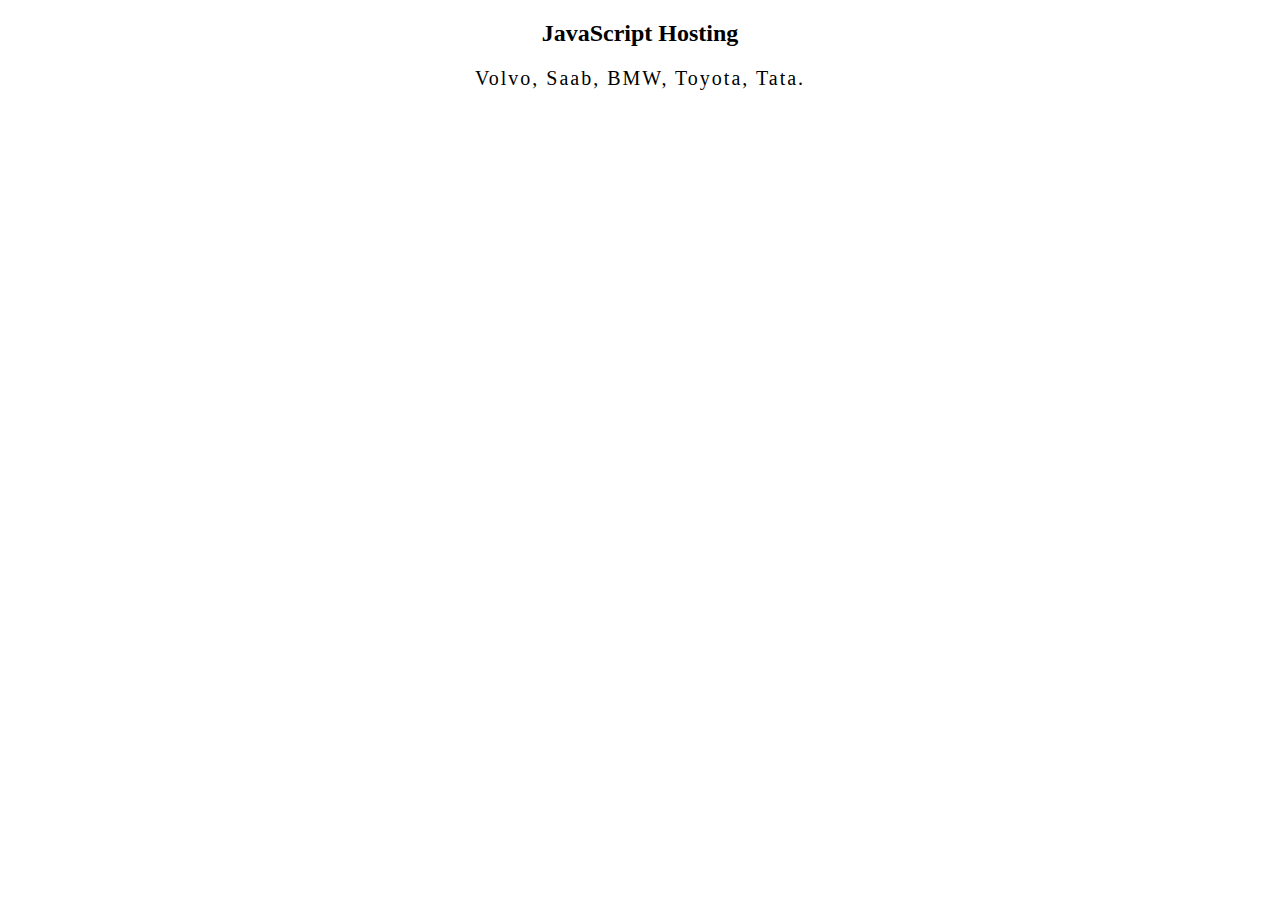
<file: index.html>
<!DOCTYPE html>
<html lang="en">
<head>
    <meta charset="UTF-8">
    <meta name="viewport" content="width=device-width, initial-scale=1.0">
    <title>JavaScript</title>
    <!-- Local CSS -->
     <link rel="stylesheet" href="styles/styles.css">

     <!-- Styles -->
     <style>
        h2{
        text-align: center;
        }

        #demo {
        text-align: center;
        font-size: 20px; /* Optional: Adjust font size */
        letter-spacing: 2px;
        }

     </style>

</head>
<body>
    
    <h2>JavaScript Hosting</h2>

    <p id="demo"></p>

    <script>
        // Create an Array
        const carName = ["Volvo", ' Saab', ' BMW'];

        // Add an element
        carName.push(' Toyota', ' Tata.');

        // Display the Array
        document.getElementById("demo").innerHTML = carName;

    </script>

</body>
</html>
</file>
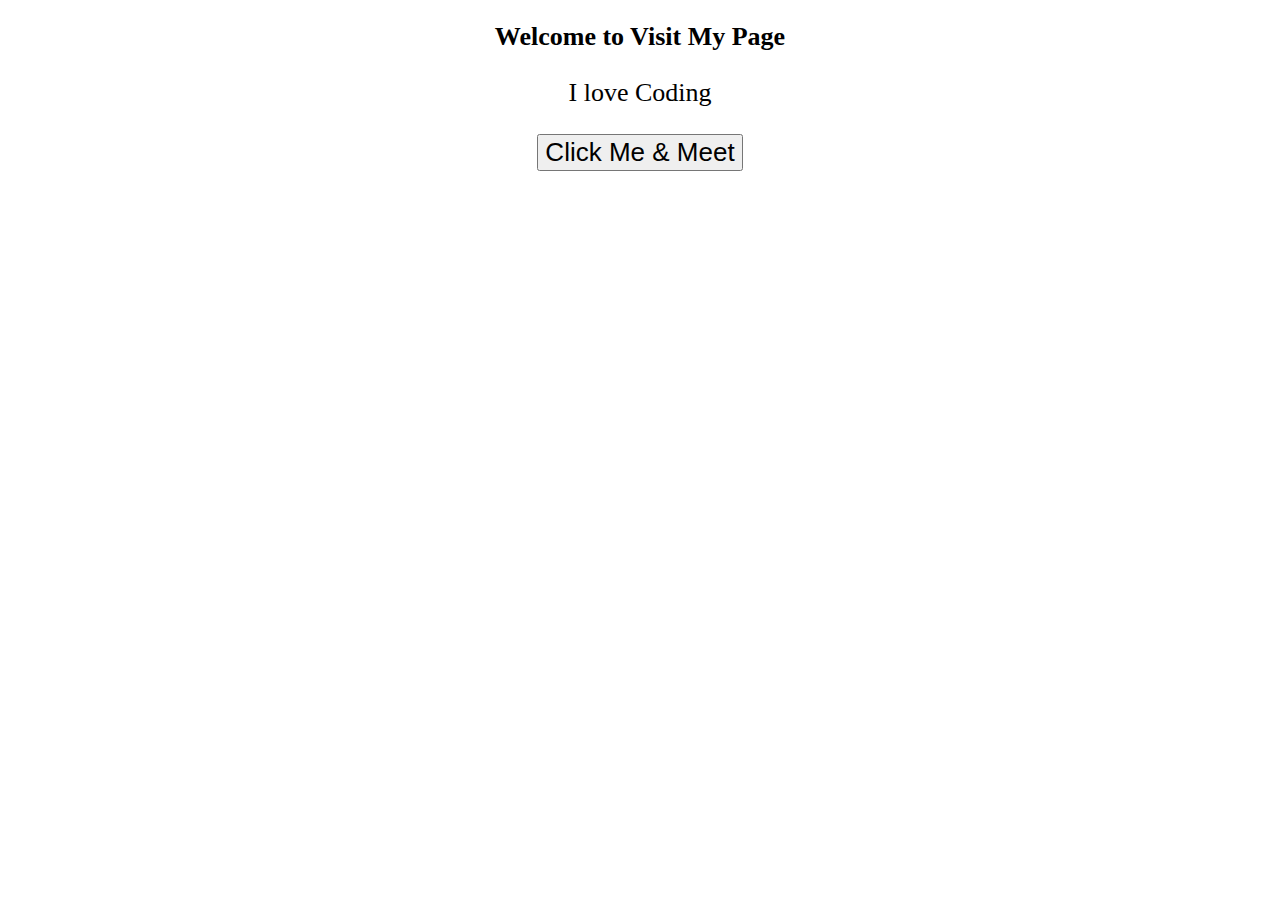
<file: alert-JS.html>
<!DOCTYPE html>
<html lang="en">
<head>
    <meta charset="UTF-8">
    <meta name="viewport" content="width=device-width, initial-scale=1.0">
    <title>Alert</title>

    <!-- styles -->
     <style>
        h2, p{
            text-align: center;
            font-size: 26px;
        }

        #button{
            font-size: 26px;  
            display: grid; 
            place-items: center;
        }

        button{
            font-size: 26px;  
        }
        
     </style>

</head>
<body>
    
    <h2>Welcome to Visit My Page</h2>
    <p>I love Coding</p>

    <div id="button" >
        <button onclick="window.alert('I am Inside Click Me & Meet')">Click Me & Meet </button>
    </div>

    <script>
        alert("welcome to visit my page");
    </script>

    </div>

</body>
</html>
</file>
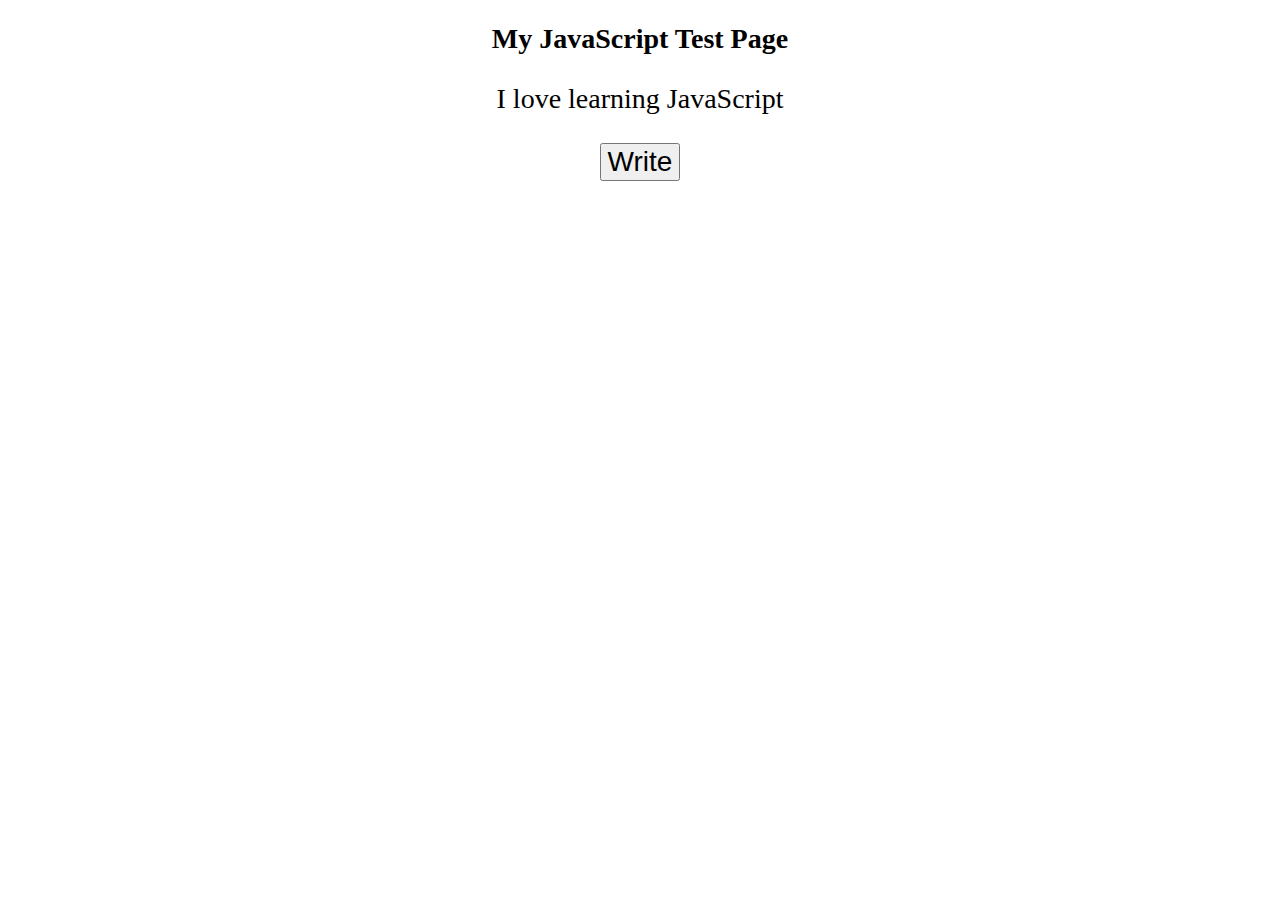
<file: docum-write.html>
<!DOCTYPE html>
<html lang="en">
<head>
    <meta charset="UTF-8">
    <meta name="viewport" content="width=device-width, initial-scale=1.0">
    <title>Document Write </title>

    <!-- Styles -->
    <style>
        h2{
            text-align: center;
            font-size: 28px;
        }

        #demo{
            text-align: center;
            font-size: 28px;
        }

        .container{
            text-align: center;
            font-size: 30px;
            /* height: 50vh; */
        }

        button{
            font-size: 28px;
            text-align: center;
        }

    </style>

</head>
<body>

    <h2>My JavaScript Test Page</h2>

    <p id="demo">I love learning JavaScript</p>

    <div class="container">
        <button onclick = 'document.write (" Hello World, Welcome");'>  Write </button>
    </div>
   
</body>
</html>
</file>
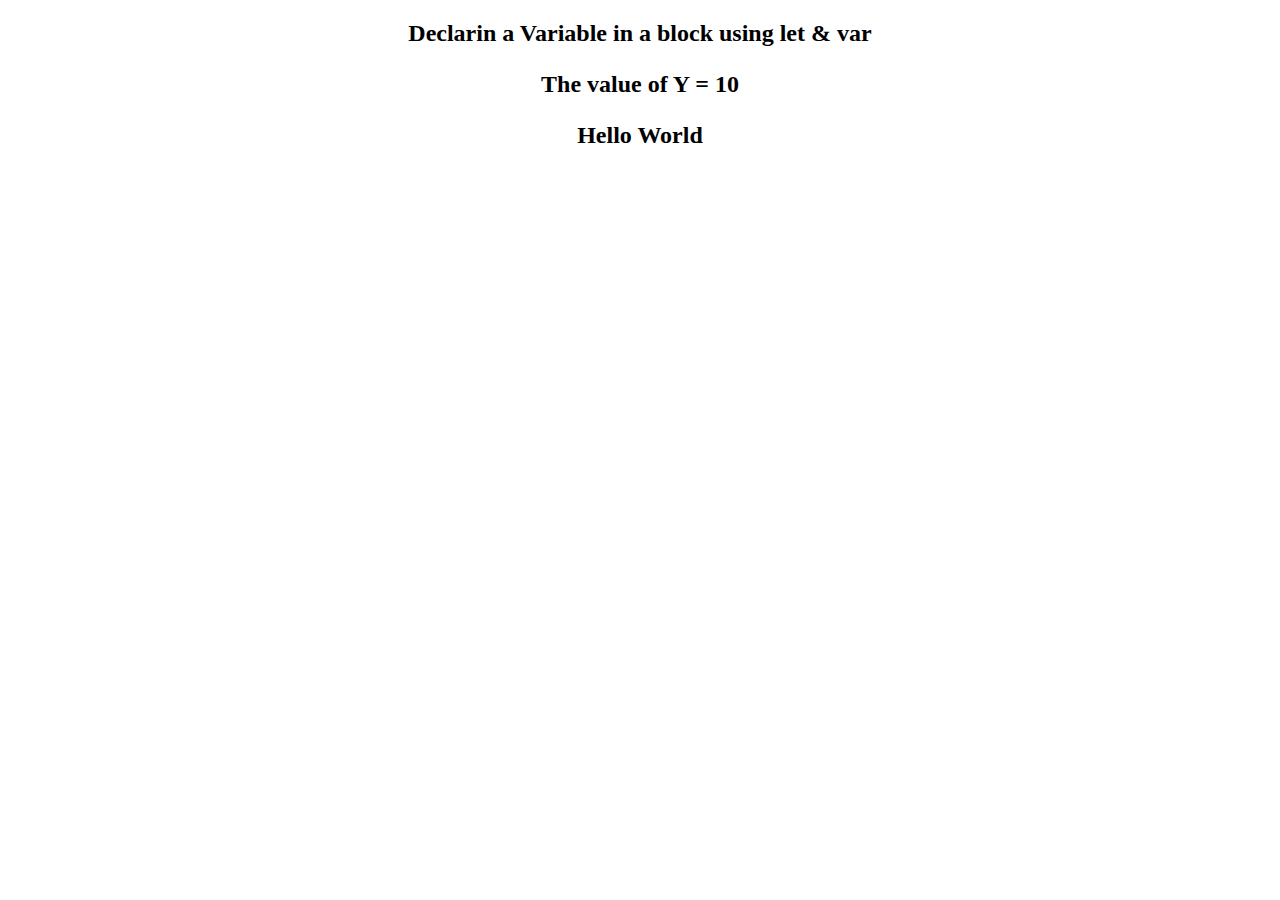
<file: index-1.html>
<!DOCTYPE html>
<html lang="en">
<head>
    <meta charset="UTF-8">
    <meta name="viewport" content="width=device-width, initial-scale=1.0">
    <title>JS Let & Var</title>

    <!-- style -->
     <style>
        .let-var{
            text-align: center;
        }

        #demo{
            text-align: center;
            font-size: 24px;
            font-weight: bold;
        }

        #demo1{
            text-align: center;
            font-size: 24px;
            font-weight: bold;
        }
     </style>
</head>
<body>
    
    <h2 class="let-var">Declarin a Variable in a block using let &amp; var</h2>
    
    <!-- demo -->
     <p id="demo"></p>
     <p id="demo1"></p>
    
     <!-- X -->
    <script>    
    let x = 5;
    let y = 10;
    //  Display the value
    document.getElementById('demo').innerHTML = 'The value of Y = ' + y;
    /* multi line comment */
    document.getElementById('demo1').innerHTML = 'Hello World';
    </script>

</body>
</html>
</file>
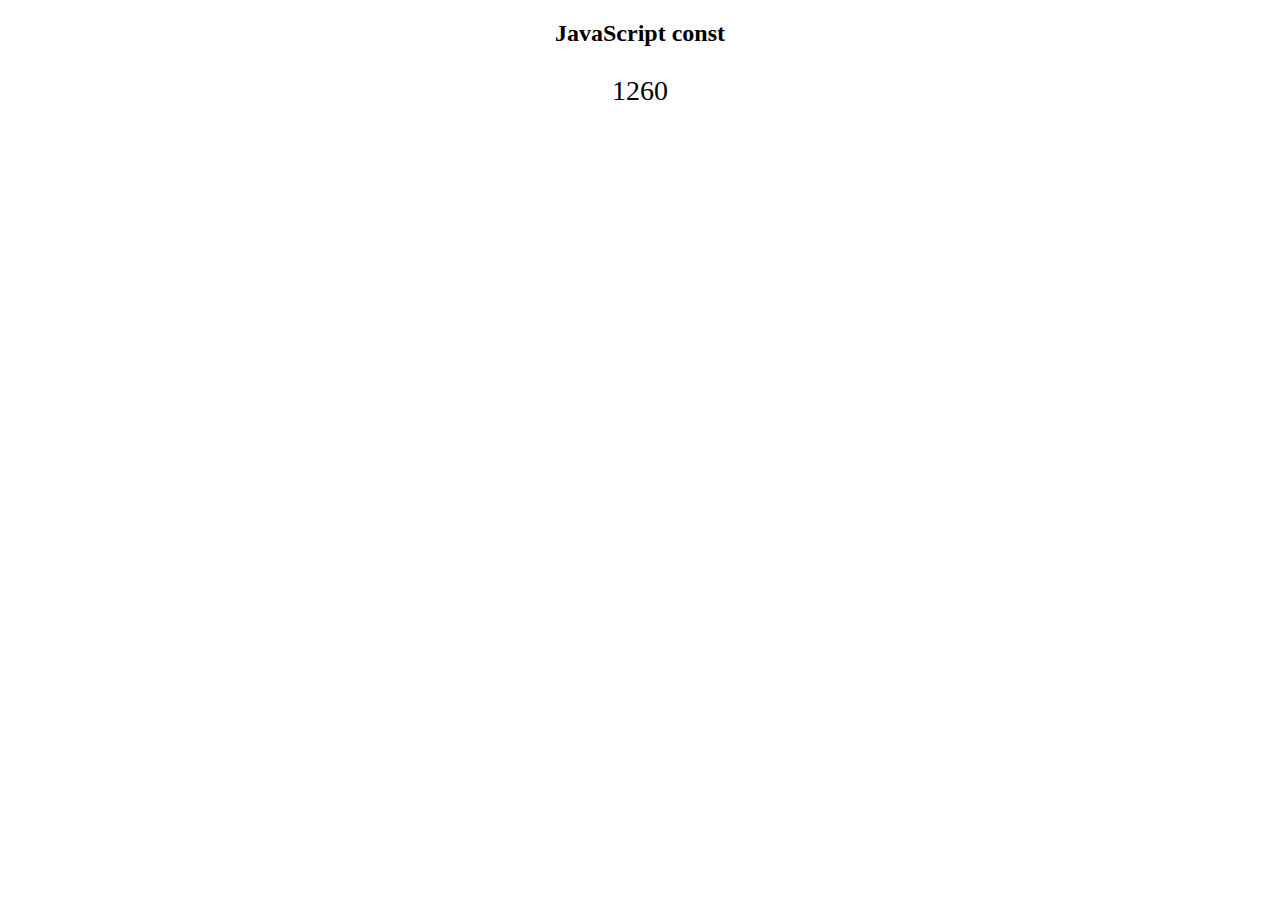
<file: index-2.html>
<!DOCTYPE html>
<html lang="en">
<head>
    <meta charset="UTF-8">
    <meta name="viewport" content="width=device-width, initial-scale=1.0">
    <title>JS const</title>
    <!-- Style -->
     <style>
        h2{
            text-align: center;
        }

        #demo{
            text-align: center;
            font-size: 28px;
        }
     </style>
     
</head>
<body>
    
    <h2>JavaScript const</h2>

    <p id="demo"></p>

    <script>
        // Create an Array
        const x = 42;
        const y = 30;

        // Display the Array
        document.getElementById("demo").innerHTML = x * y;
    </script>


</body>
</html>
</file>
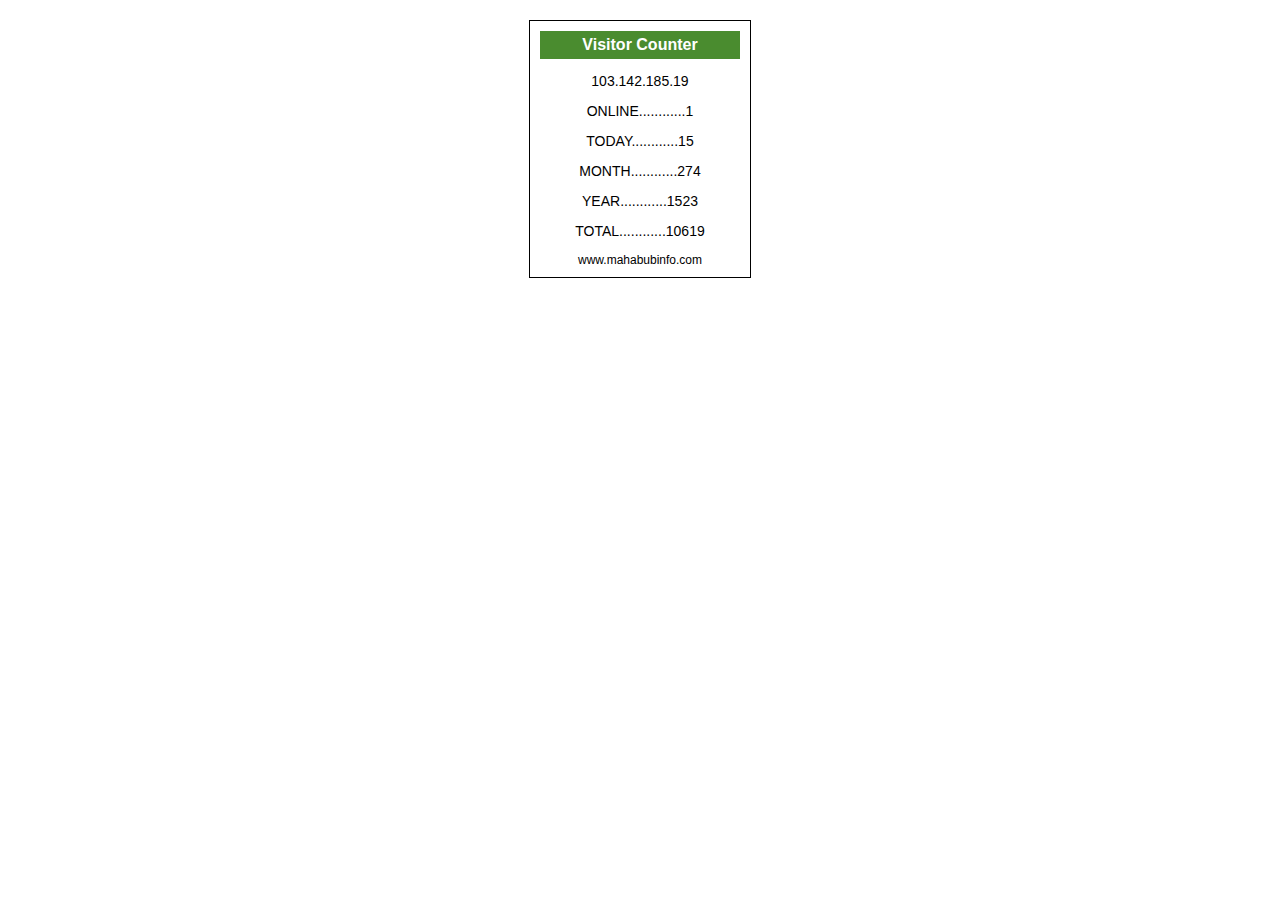
<file: Live-Counter.html>
<!-- visit counter code HTML, CSS -->
<!DOCTYPE html>
<html lang="en">
<head>
    <meta charset="UTF-8">
    <meta name="viewport" content="width=device-width, initial-scale=1.0">
    <title>Visitor Counter</title>
    <style>
        body {
            font-family: Arial, sans-serif;
        }
        
        .counter-container {
            width: 200px;
            border: 1px solid black;
            padding: 10px;
            text-align: center;
            margin: 20px auto;
        }

        .header {
            background-color: #4a8c2f;
            color: white;
            font-weight: bold;
            padding: 5px;
            text-align: center;
        }

        .counter-content {
            font-size: 14px;
            margin-top: 10px;
        }

        .footer, a {
            font-size: 12px;
            margin-top: 5px;
            text-decoration: none;
            color: black;
        }
    </style>
</head>
<body>

    <div class="counter-container">
        <div class="header">Visitor Counter</div>
        <div class="counter-content">
            <p id="ip-address">103.142.185.19</p>
            <p>ONLINE............<span id="online">1</span></p>
            <p>TODAY............<span id="today">15</span></p>
            <p>MONTH............<span id="month">274</span></p>
            <p>YEAR............<span id="year">1523</span></p>
            <p>TOTAL............<span id="total">10619</span></p>
        </div>

        <div class="footer"> <a href="https://www.mahabubinfo.com" target="_blank">www.mahabubinfo.com</a></div>
        
    </div>

</body>
</html>
</file>
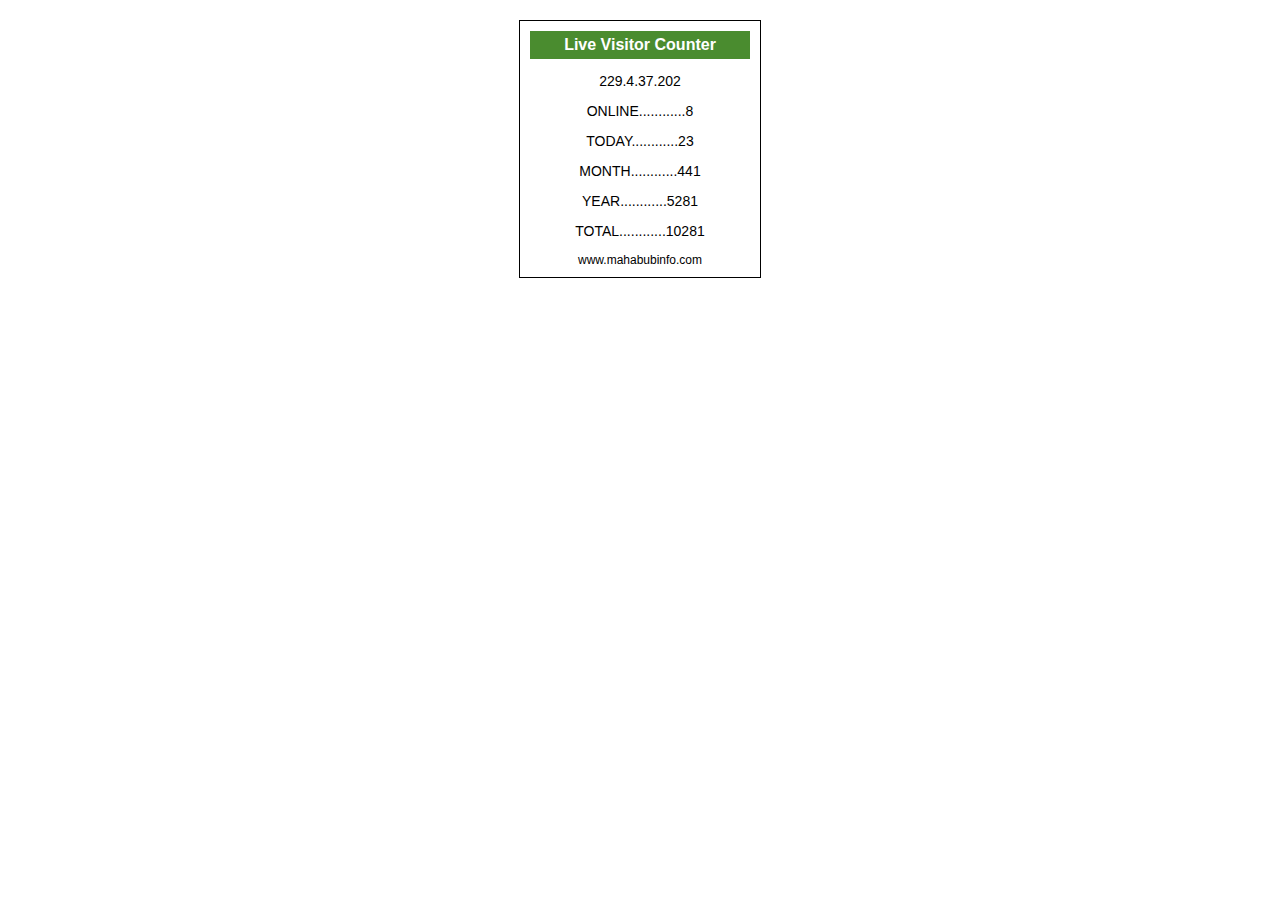
<file: Live-Visitor-Counter.html>
<!-- visit counter code HTML, CSS, JavaScript -->
<!DOCTYPE html>
<html lang="en">
<head>
    <meta charset="UTF-8">
    <meta name="viewport" content="width=device-width, initial-scale=1.0">
    <title>Live Visitor Counter</title>
    <style>
        body {
            font-family: Arial, sans-serif;
        }

        .counter-container {
            width: 220px;
            border: 1px solid black;
            padding: 10px;
            text-align: center;
            margin: 20px auto;
        }

        .header {
            background-color: #4a8c2f;
            color: white;
            font-weight: bold;
            padding: 5px;
            text-align: center;
        }

        .counter-content {
            font-size: 14px;
            margin-top: 10px;
        }

        .footer, a {
            font-size: 12px;
            margin-top: 5px;
            text-decoration: none;
            color: black;
        }
    </style>
</head>
<body>

    <div class="counter-container">
        <div class="header">Live Visitor Counter</div>
        <div class="counter-content">
            <p id="ip-address">Loading...</p>
            <p>ONLINE............<span id="online">0</span></p>
            <p>TODAY............<span id="today">0</span></p>
            <p>MONTH............<span id="month">0</span></p>
            <p>YEAR............<span id="year">0</span></p>
            <p>TOTAL............<span id="total">0</span></p>
        </div>
        <div class="footer"> <a href="https://www.mahabubinfo.com" target="_blank">www.mahabubinfo.com</a></div>
    </div>

    <script>
        // Simulate a random IP address
        function generateIP() {
            return `${Math.floor(Math.random() * 256)}.${Math.floor(Math.random() * 256)}.${Math.floor(Math.random() * 256)}.${Math.floor(Math.random() * 256)}`;
        }

        // Update the visitor stats dynamically
        function updateCounter() {
            let onlineUsers = Math.floor(Math.random() * 10) + 1; // Simulate 1-10 users online
            let todayVisitors = parseInt(localStorage.getItem("todayVisitors")) || Math.floor(Math.random() * 100);
            let monthVisitors = parseInt(localStorage.getItem("monthVisitors")) || todayVisitors * 20;
            let yearVisitors = parseInt(localStorage.getItem("yearVisitors")) || monthVisitors * 12;
            let totalVisitors = parseInt(localStorage.getItem("totalVisitors")) || yearVisitors + 5000;

            // Increment today's visitors
            todayVisitors++;
            monthVisitors++;
            yearVisitors++;
            totalVisitors++;

            // Store values in localStorage
            localStorage.setItem("todayVisitors", todayVisitors);
            localStorage.setItem("monthVisitors", monthVisitors);
            localStorage.setItem("yearVisitors", yearVisitors);
            localStorage.setItem("totalVisitors", totalVisitors);

            // Update HTML
            document.getElementById("ip-address").textContent = generateIP();
            document.getElementById("online").textContent = onlineUsers;
            document.getElementById("today").textContent = todayVisitors;
            document.getElementById("month").textContent = monthVisitors;
            document.getElementById("year").textContent = yearVisitors;
            document.getElementById("total").textContent = totalVisitors;
        }

        // Run the counter every 5 seconds
        setInterval(updateCounter, 5000);
        updateCounter(); // Initial load
    </script>

</body>
</html>
</file>
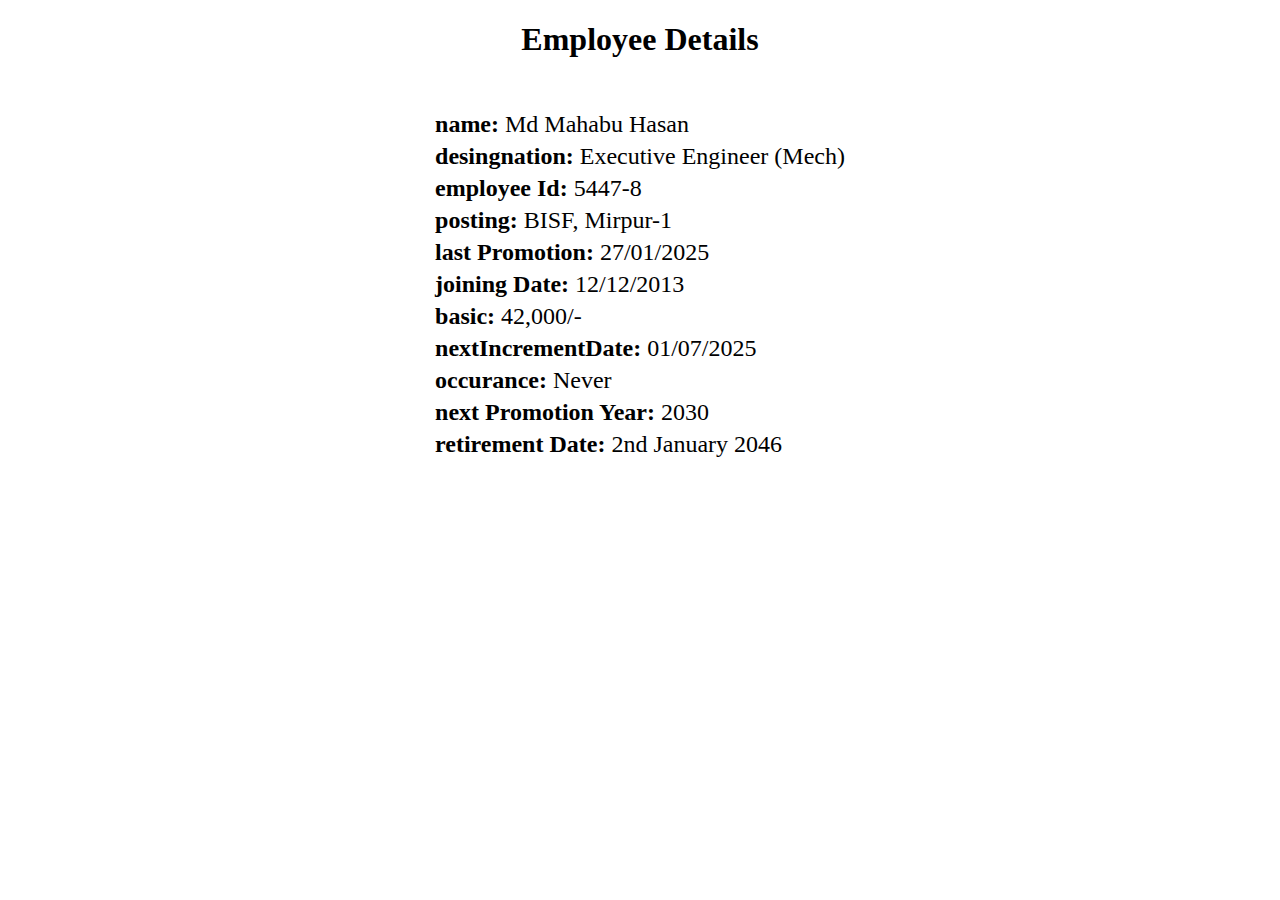
<file: object-JS.html>
<!DOCTYPE html>
<html lang="en">
<head>
    <meta charset="UTF-8">
    <meta name="viewport" content="width=device-width, initial-scale=1.0">
    <title>JavaScript Object in HTML</title>
    <!-- styles -->
     <style>

        /* Center the title */
        h1 {
            text-align: center;
        }

        /* Center the container */
        #demo {
            display: flex;
            flex-direction: column;
            align-items: center;
            font-size: 24px;
        }

        /* Style the list */
        ul {
            list-style-type: none;
            padding: 0;
            /* text-align: center; */
        }

        /* Style list items */
        li {
            font-size: 24px;
            margin: 5px 0;
        }

     </style>

</head>
<body>

    <h1>Employee Details</h1>

    <!-- demo -->
    <p id="demo"></p>
    
    <script>
        const mahabub_Datails = {
            name: 'Md Mahabu Hasan',
            desingnation: 'Executive Engineer (Mech)',
            employee_Id: '5447-8',
            posting: 'BISF, Mirpur-1',
            last_Promotion: '27/01/2025',
            joining_Date: '12/12/2013',
            basic: '42,000/-',
            nextIncrementDate: '01/07/2025',
            occurance: 'Never',
            next_Promotion_Year: '2030',
            retirement_Date: '2nd January 2046'
        };
        
        // Convert object to readable format
        let detailsHTML = "<ul>";
        for (let key in mahabub_Datails) {
            detailsHTML += ` <li><strong>${key.replace(/_/g, ' ')}:</strong> ${mahabub_Datails[key]}</li> `;
        }
        detailsHTML += "</ul>";

        // Display inside the paragraph
        document.getElementById("demo").innerHTML = detailsHTML;

    </script>

</body>
</html>

    <!-- Explain Code -->
     <script>
    /* 
    detailsHTML += ` <li><strong>${key.replace(/_/g, ' ')}:</strong> ${mahabub_Datails[key]}</li> `;
    
    The += operator in JavaScript is a compound assignment operator. It is used to add a value to an existing variable and then assign the updated result back to that variable.

    detailsHTML += appends a new <li> (list item) to the existing string.
    Inside <li>, ${key.replace(/_/g, ' ')}:
    Replaces underscores (_) with spaces in the property name for better readability.
    Example: employee_Id → employee Id
    <strong>${key}</strong> makes the key bold.
    ${mahabub_Datails[key]} inserts the corresponding value from the object.

✅ Dynamically generates an unordered list (<ul>) from an object.
✅ Uses for...in to iterate over object properties.
✅ Formats keys (key.replace(/_/g, ' ')) to improve readability.
✅ Creates a visually structured list of object details.

    <li><strong>name:</strong> Md Mahabu Hasan</li>

    for (let key in mahabub_Datails)
    Breaking it Down
    for: This is a standard loop keyword in JavaScript.
    let key: This declares a loop variable key that will store each property name (key) of the object mahabub_Datails during iteration.
    in mahabub_Datails: This specifies the object that the loop will iterate over.
    */
    </script>
</file>
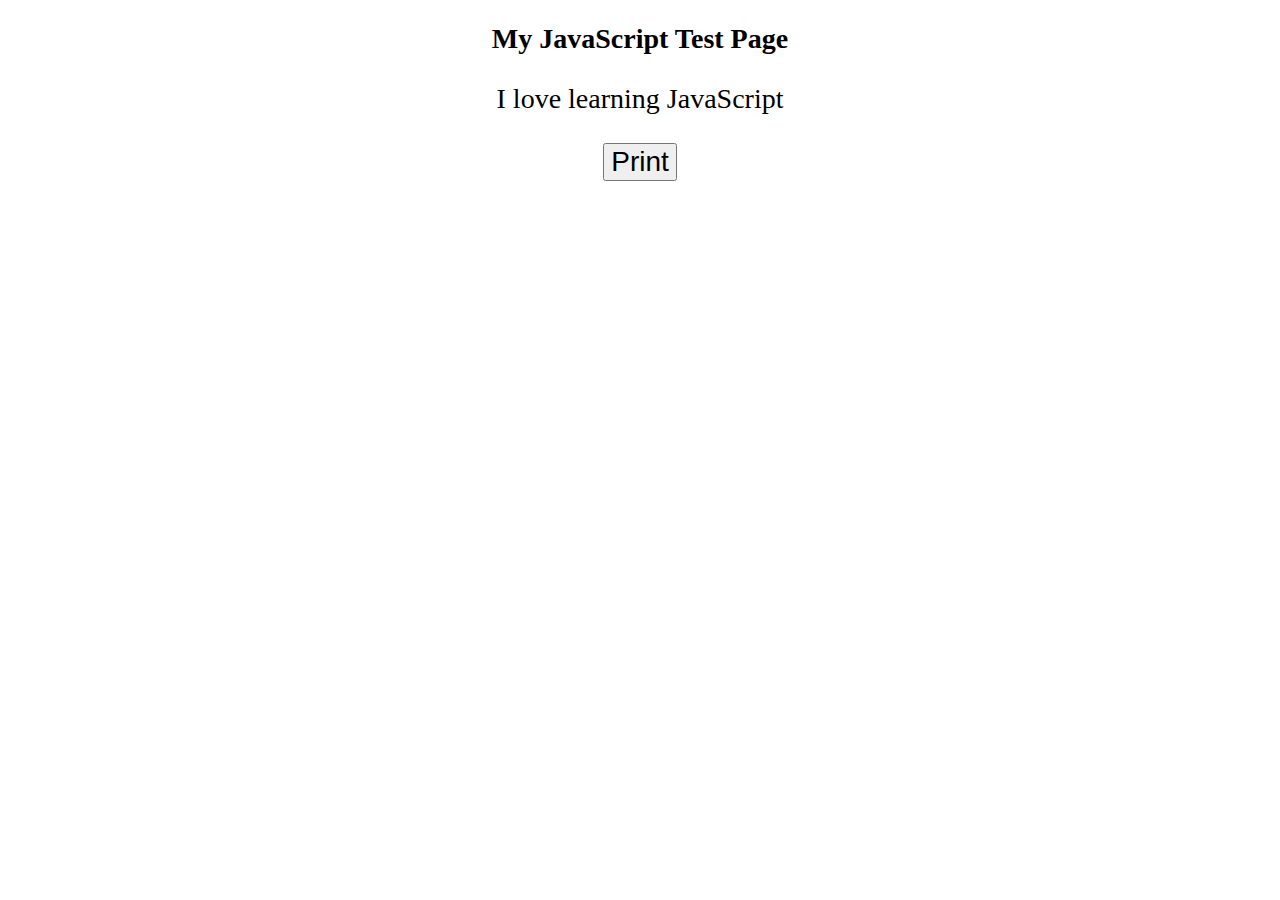
<file: print-JS.html>
<!DOCTYPE html>
<html lang="en">
<head>
    <meta charset="UTF-8">
    <meta name="viewport" content="width=device-width, initial-scale=1.0">
    <title>Print</title>

    <!-- Styles -->
    <style>
        h2{
            text-align: center;
            font-size: 28px;
        }

        #demo{
            text-align: center;
            font-size: 28px;
        }

        .container{
            text-align: center;
            font-size: 30px;
            /* height: 50vh; */
        }

        button{
            font-size: 28px;
        }

    </style>

</head>
<body>

    <h2>My JavaScript Test Page</h2>

    <p id="demo">I love learning JavaScript</p>

    <div class="container">
        <button onclick = 'window.print();'>  Print </button>
    </div>
   
</body>
</html>
</file>
<file: styles/styles.css>
/* Comment Write Rules */

/**
 * This function adds two numbers.
 * @param a First number
 * @param b Second number
 * @return Sum of a and b
 */
</file>
